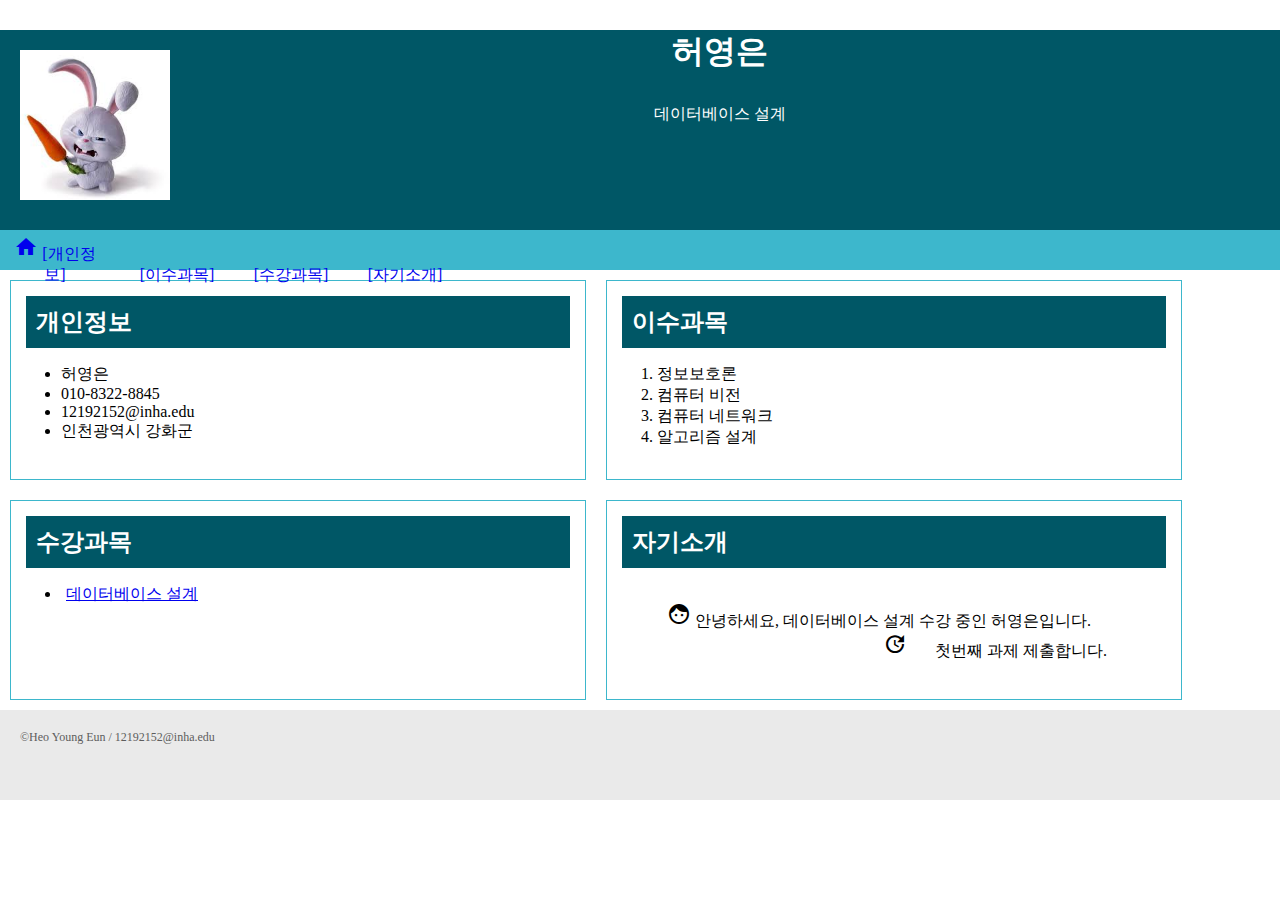
<file: week2.1/index.html>
<!DOCTYPE html>
    <head>
        <meta charset="utf-8">
        <link rel="stylesheet" href="./index.css">
        <link href="https://fonts.googleapis.com/icon?family=Material+Icons" rel="stylesheet">
        <title>과제 1</title>
    </head>
    <body>
        <header>
            <div>
                <img src="./img.png" alt="대표사진" id="fig">
            </div>
            <h1>허영은</h1>
            <p>데이터베이스 설계</p>
        </header>
        <nav>
            <a href="#s1">
                <span class="material-icons">home</span>
                [개인정보]
            </a>&nbsp;&nbsp;
            <a href="#s2">[이수과목]</a>
            <a href="#s3">[수강과목]</a>
            <a href="#s4">[자기소개]</a>
        </nav>
        <section id="s1">
            <h2>개인정보</h2>
            <ul>
                <li>허영은</li>
                <li>010-8322-8845</li>
                <li>12192152@inha.edu</li>
                <li>인천광역시 강화군</li>
            </ul>
        </section>
        <section class="sc2" id="s2">
            <h2 class="s2">이수과목</h2>
            <ol>
                <li>정보보호론</li>
                <li>컴퓨터 비전</li>
                <li>컴퓨터 네트워크</li>
                <li>알고리즘 설계</li>
            </ol>
        </section>
        <section class="sc3" id="s3">
            <h2 class="c3">수강과목</h2>
            <ul>
                <li><a href="http://dilab.inha.ac.kr/">데이터베이스 설계</a></li>
            </ul>
        </section>
        <section class="sc4" id="s4">
            <h2 class="c4">자기소개</h2>
            <p id="p1">
            <br>
            <span class="material-icons">face</span>
            안녕하세요, 데이터베이스 설계 수강 중인 허영은입니다.
            <br>
            <span class="material-icons">tips_and_updates</span>
            첫번째 과제 제출합니다.
            <br>
            </p>
        </section>
        <footer>
            &copy;Heo Young Eun / 12192152@inha.edu
        </footer>
    </body>
</html>
</file>
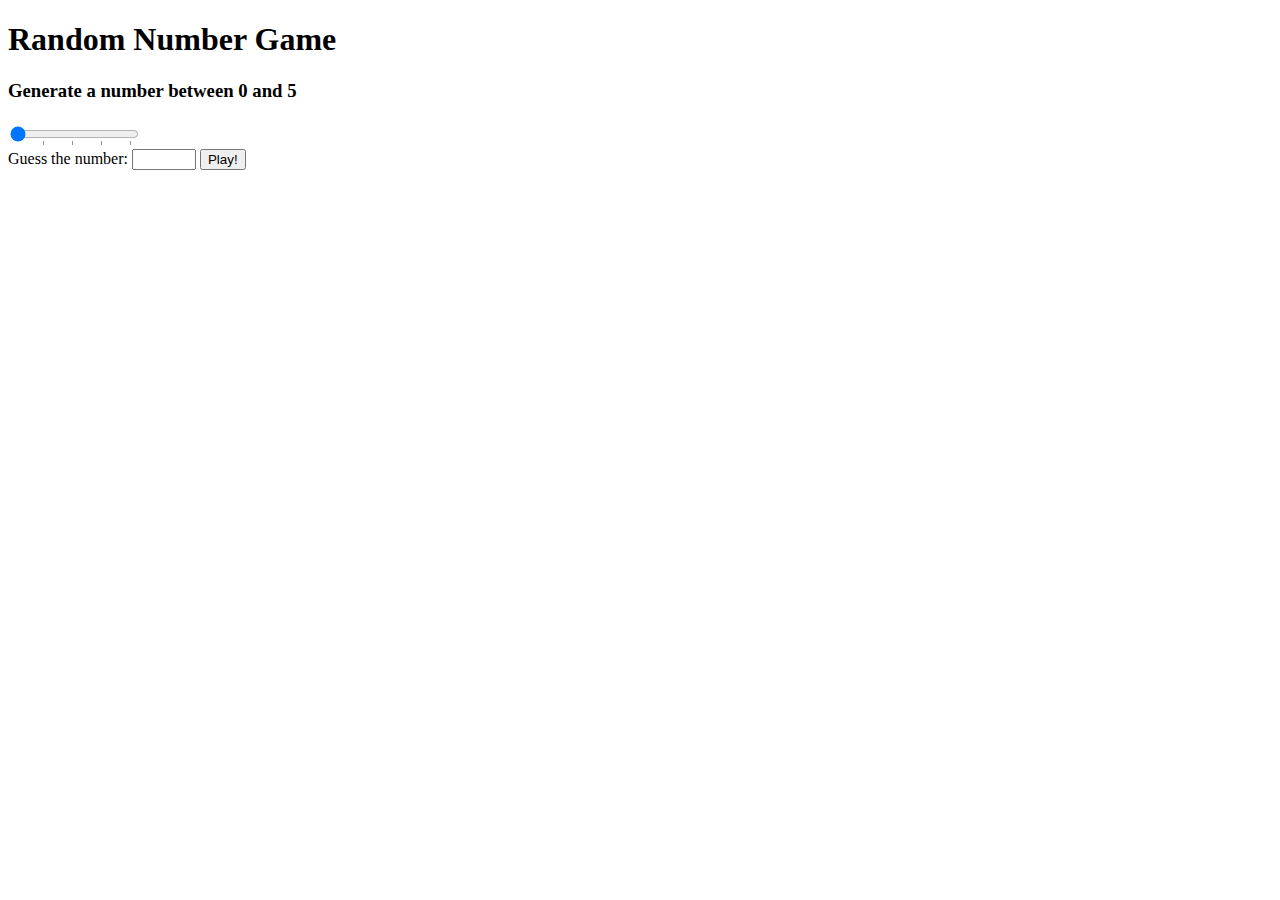
<file: week2.2/index.html>
<!DOCTYPE html>
<html>
    <head>
        <title>Random Number Game</title>
        <meta charset="UTF-8" />
    </head>
    <body>
        <h1>Random Number Game</h1>
        <div>
            <h3 class="js-title">Generate a number between 0 and
            <span id="slider-value"></span></h3>
            <datalist id="number">
                <option value="50"></option>
                <option value="100"></option>
                <option value="150"></option>
                <option value="200"></option>
            </datalist>
            <input
            list="number"
            id="js-range"
            type="range"
            min="5"
            max="200"
            value="5"
            step="5"
            />
        </div>
        <form id="js-guess">
            <label>Guess the number:</label>
            <input id="guess-number" type="number" max="200" min="5" />
            <input type="submit" value="Play!">
        </form>
        <div id="js-result">
            <span></span>
        </div>
        <script type="text/javascript" src="./index.js"></script>
    </body>
</html>
</file>
<file: week2.1/index.css>
body {
    margin: 0px;
    padding: 0px;
}
header {
    width: 100%;
    background-color: #005766;
    height: 200px;
}
header > div {
    float: left;
}
header h1,
header p {
    color: white;
    text-align: center;
    margin: 30px;
}
header img {
    height: 150px;
    padding: 20px;
}
nav {
    clear: both;
    background-color: #3db7cc;
    height: 40px;
}
nav a {
    width: 100px;
    height: 40px;
    padding: 5px;
    display: inline-block;
    text-decoration: none;
    text-align: center;
}
section {
    margin: 10px;
    padding: 10px;
    width: 45%;
    height: 200px;
    float: left;
    border: 1px solid #3db7cc;
    box-sizing: border-box;
}
section p,
section u1,
section o1 {
    padding-left: 50px;
}
h2 {
    margin: 5px;
    padding: 10px;
    background-color: #005766;
    color: rgb(255, 255, 255);
}
section a {
    width: 80%;
    height: 15px;
    padding: 5px;
}
footer {
    clear: both;
    height: 50px;
    background-color: #eaeaea;
    color: #5d5d5d;
    padding: 20px;
    font-size: 12px;
}
</file>
